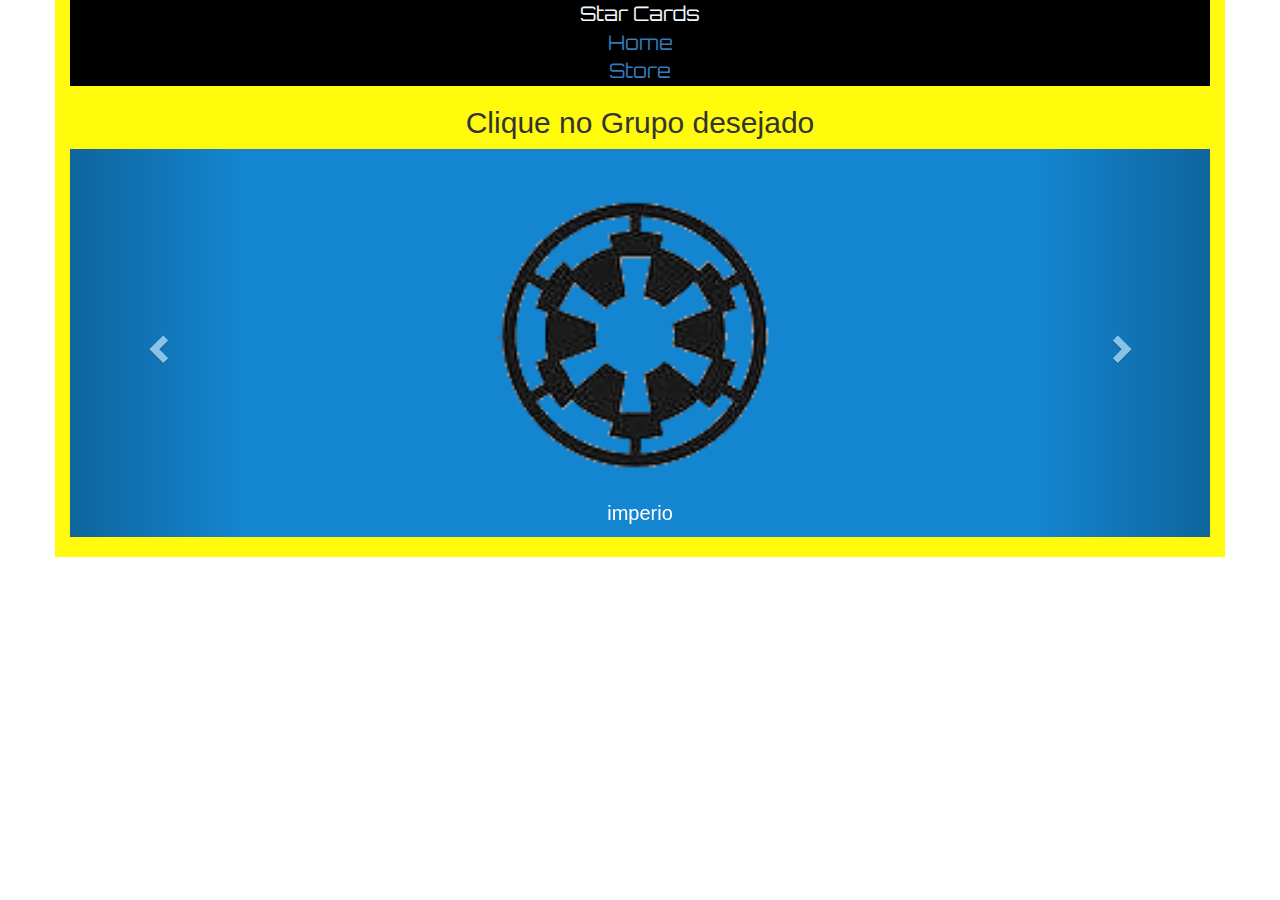
<file: Star Cards The database/index.html>
<!DOCTYPE html>
<html lang="en">
    <head>
        <title>Star Cards</title>
        <link href="https://fonts.googleapis.com/css2?family=Orbitron:wght@400;500;600;700&display=swap" rel="stylesheet">
        <meta charset="utf-8">
        <link rel="stylesheet" type="text/css" href="style.css">
        <link rel="stylesheet" href="https://maxcdn.bootstrapcdn.com/bootstrap/3.4.0/css/bootstrap.min.css">
        <script src="https://ajax.googleapis.com/ajax/libs/jquery/3.4.1/jquery.min.js"></script>
        <script src="https://maxcdn.bootstrapcdn.com/bootstrap/3.4.0/js/bootstrap.min.js"></script>
    </head>
<body>
    
    <div class="container">
        <nav>

        </nav>

        <section id="Decks">
            <nav id="Home">
                <span>Star Cards</span>
                <div><a href="index.html">Home</a></div>
                <div><a href="indexStore.html">Store</a></div>
            </nav>
            </section>



        <h2>Clique no Grupo desejado</h2>

        <div id="myCarousel" class="carousel slide">
            <center>
                <!-- Para envolver os slides -->
                <div class="carousel-inner">
                    <div class="item active">
                        <a href="IndexImperio.html">
                            <img src="Imperie.png">
                        </a>
                        <p>imperio</p>
                    </div>

                    <div class="item">
                        <a>
                            <img src="Republic.png">
                        </a>
                        <p>Republica</p>
                    </div>
                    
                      <div class="item">
                        <a>
                            <!--adicione a fonte da imagem como "game3.PNG"-->
                            <img src="Republic new.png">
                        </a>
                        <p>Nova Republica</p>
                    </div>
                    
                    <div class="item">
                        <!--Adicione
                        "https://studio.code.org/projects/playlab/ERGXlqxngsSUyVjawk5ZCY6Nx-BFugA7fXWZDWmyX8A"
                         na parte href href part  -->
                        <a>
                           <img src="Rebelds.png">
                        </a>
                        <p>Rebeldes</p>
                    </div>

                    <div class="item">
                    <a>
                        <img src="Senate.png">
                    </a>
                    <p>Senado</p>
                </div>
                <div class="item">
                    <a>
                        <img src="Firts.png">
                    </a>
                    <p>Primeira Ordem</p>
                </div>
                <div class="item">
                    <a>
                        <img src="Separatists.png">
                    </a>
                    <p>Separatistas</p>
                </div>
                <div class="item">
                    <a>
                        <img src="Sith.png">
                    </a>
                    <p>Emperio Sith</p>
                </div>
                <div class="item">
                    <a>
                        <img src="jedi.png">
                    </a>
                    <p>Ordem Jedi</p>
                </div>
                <div class="item">
                    <a>
                        <img src="Gonk.png">
                    </a>
                    <p>Ordem do Gonk</p>
                </div>
            </div>

            

                <!-- Controles para esquerda e direita-->
                <a class="left carousel-control" href="#myCarousel" data-slide="prev">
                    <span class="glyphicon glyphicon-chevron-left"></span>
                </a>
                
                <a class="right carousel-control" href="#myCarousel" data-slide="next">
                    <!--Coloque a classe  "glyphicon glyphicon-chevron-right" para a tag span abaixo-->
                    <span class="glyphicon glyphicon-chevron-right"></span>
                </a>
            </center>

        </div>
        <br> 
    </div>
</body>
</html>
</file>
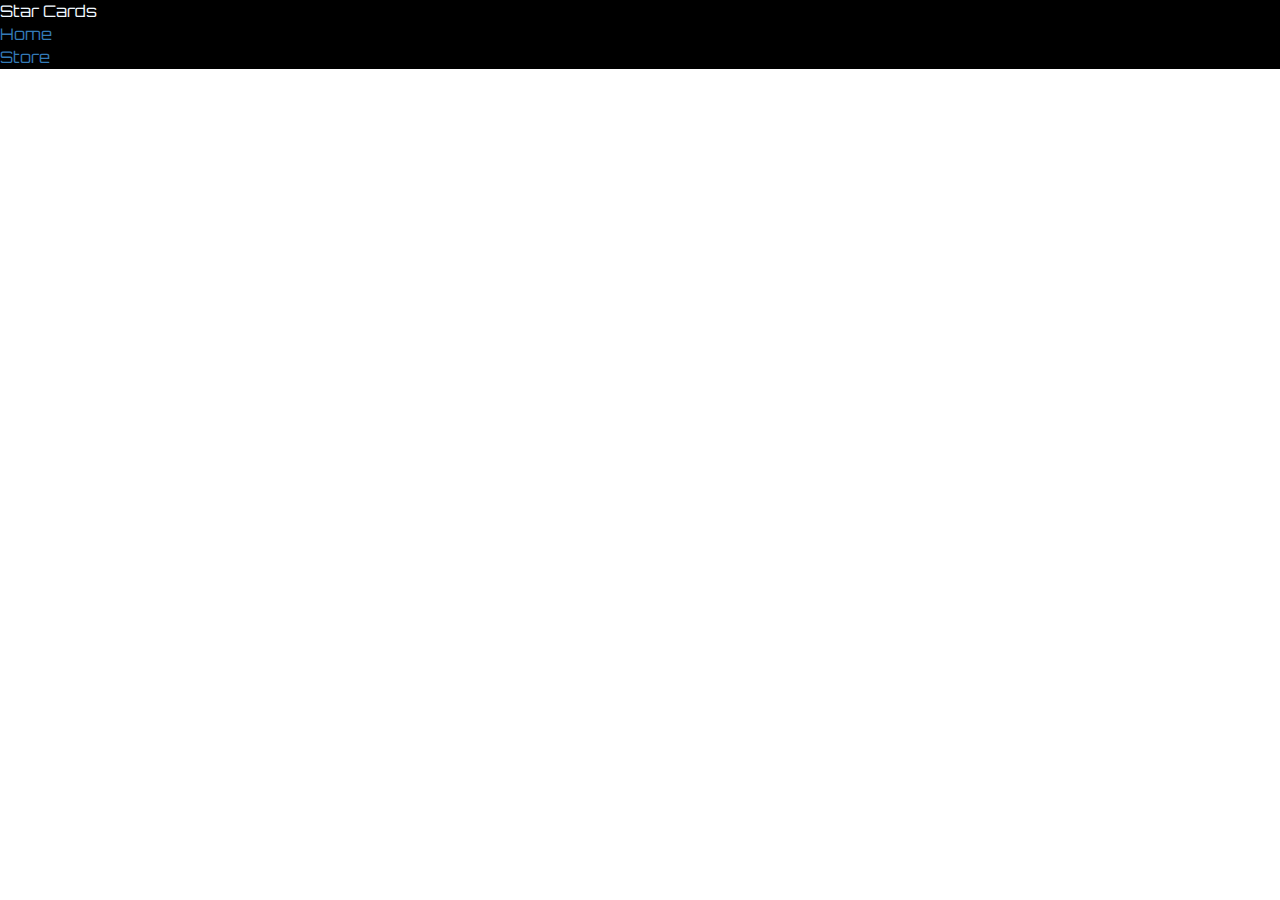
<file: Star Cards The database/IndexImperio.html>
<!DOCTYPE html>
<html lang="en">
<head>
    <link href="https://fonts.googleapis.com/css2?family=Orbitron:wght@400;500;600;700&display=swap" rel="stylesheet">
    <meta charset="UTF-8">
    <meta http-equiv="X-UA-Compatible" content="IE=edge">
    <meta name="viewport" content="width=device-width, initial-scale=1.0">
    <link rel="stylesheet" type="text/css" href="stylemp.css">
    <link rel="stylesheet" href="https://maxcdn.bootstrapcdn.com/bootstrap/3.4.0/css/bootstrap.min.css">
    <script src="https://ajax.googleapis.com/ajax/libs/jquery/3.4.1/jquery.min.js"></script>
    <script src="https://maxcdn.bootstrapcdn.com/bootstrap/3.4.0/js/bootstrap.min.js"></script>
    <title>Império</title>
</head>
<body>
    <nav id="Home">
        <span>Star Cards</span>
        <div><a href="index.html">Home</a></div>
        <div><a href="indexStore.html">Store</a></div>
    </nav>
</body>
</html>
</file>
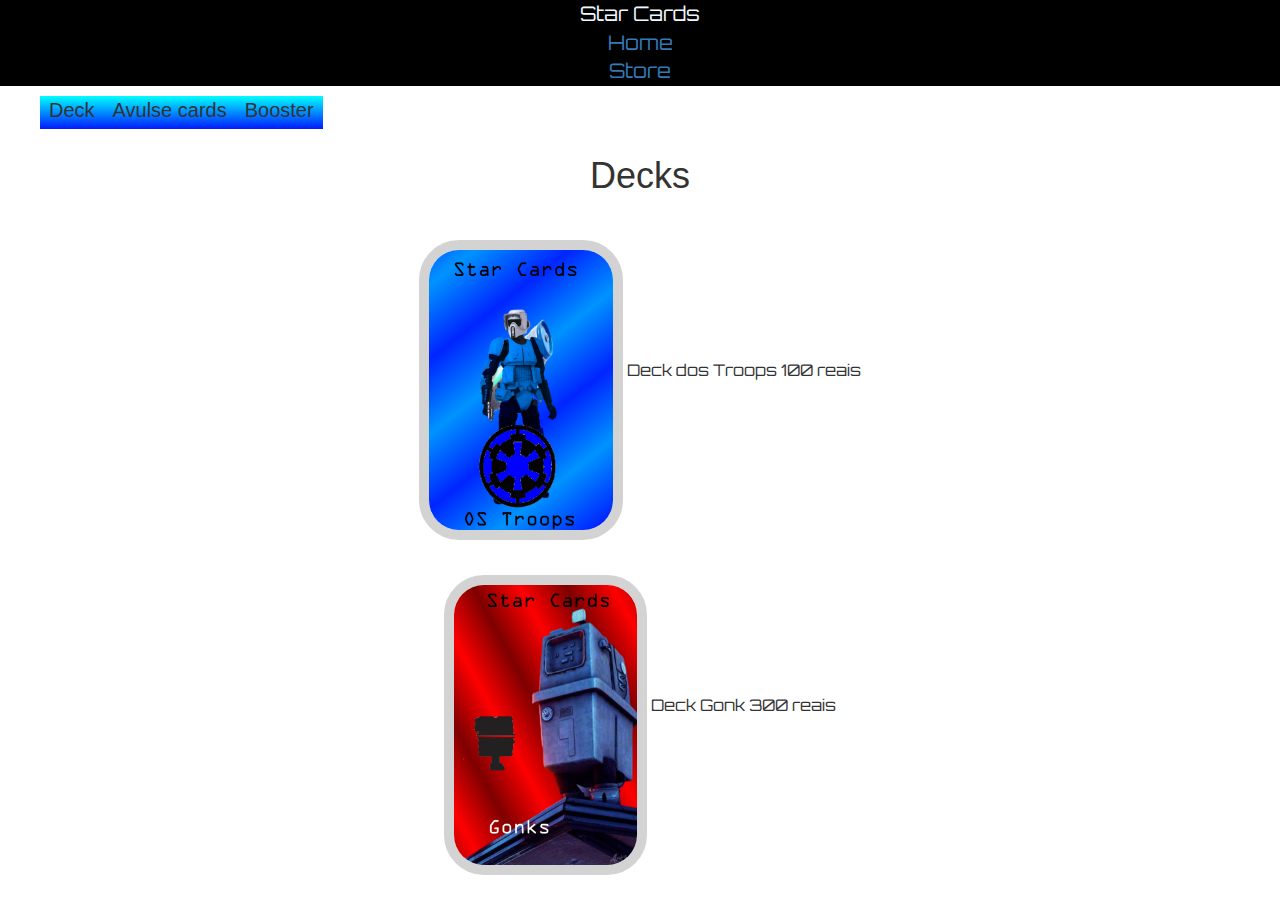
<file: Star Cards The database/indexStore.html>
<!DOCTYPE html>
<html lang="en">
<head>
    <meta charset="UTF-8">
    <link href="https://fonts.googleapis.com/css2?family=Orbitron:wght@400;500;600;700&display=swap" rel="stylesheet">
    <meta http-equiv="X-UA-Compatible" content="IE=edge">
    <meta name="viewport" content="width=device-width, initial-scale=1.0">
    <link rel="stylesheet" type="text/css" href="style.css">
     <link rel="stylesheet" href="https://maxcdn.bootstrapcdn.com/bootstrap/3.4.0/css/bootstrap.min.css">
    <script src="https://ajax.googleapis.com/ajax/libs/jquery/3.4.1/jquery.min.js"></script>
     <script src="https://maxcdn.bootstrapcdn.com/bootstrap/3.4.0/js/bootstrap.min.js"></script>
    <title>Store</title>
</head>
<body>
    <section id="Decks">
        <nav id="Home">
            <div>Star Cards</div>
            <span><div><a href="index.html">Home</a></div></span>
            <span><a href="">Store</a></span>
        </nav>
    </section>
    <section id="Itens">
        <ul class="menu">
            <span class="links"><a href="#deck"></a>Deck</a></span>
            <span class="links"><a href="#avulse"></a>Avulse cards</span>
            <span class="links"><a href="#bosster"></a>Booster</span>
        </ul>
    </section>
    <section id="Store">
        <br>
        <br>
        <h1>Decks</h1>
        <section id="deck">
            <span class="Grid">
                <img src="Cura Trooper.png">
                <span>Deck dos Troops 100 reais</span> 
            </span>
            <br>
            <span class="Grid">
                <img src="Darth Gonk.png">
                <span>Deck Gonk 300 reais</span>
            </span>
        </section>
    </section>
</body>
</html>
</file>
<file: Star Cards The database/style.css>
body
{
    text-align: center;
}
.container{
  background-color: rgb(255, 251, 11);  
}
#myCarousel
{
    background-color: rgb(20, 134, 209);
}

#myCarousel img
{
    height: 300px;
    margin-top: 35px;
    position: center;
}

.carousel-inner p
{
    margin-top: 15px;
    color : white;
    font-size: 20px;
}
.line
{
    height: 6px;
    background-color: #000;
    width: 70px;
    margin: 8px auto;
}
#Home{
    background-color: #000000;
    color: aliceblue;
    font-size: medium; 
    font-family:'Orbitron', sans-serif;
    font-size: 20px;
}
.Grid img{
    height: 300px;
    margin-top: 35px;
    border: 10px solid lightgrey;
    border-radius: 40px;
}
.links{
    float: left;
    padding-left: 5px;
    padding-left: 9px;
    padding-bottom: 5px;
    padding-right: 9px;
    font-size: 20px;
    background: linear-gradient(#00ffff 0%, #001aff 100%);;
  }
  .links:hover{
  font-size: 25px;
  text-decoration: underline;
  }
  .Grid span{
    font-family: 'Orbitron', sans-serif;
    font-size: medium;
  }
</file>
<file: Star Cards The database/stylemp.css>
body{
    align-items: center;
    font-family:fantasy;
    padding: 0;
    margin: 0;
}
nav{
    background-color: #000000;
    color: aliceblue;
    font-size: medium; 
    font-family:'Orbitron', sans-serif;;  
}
</file>
